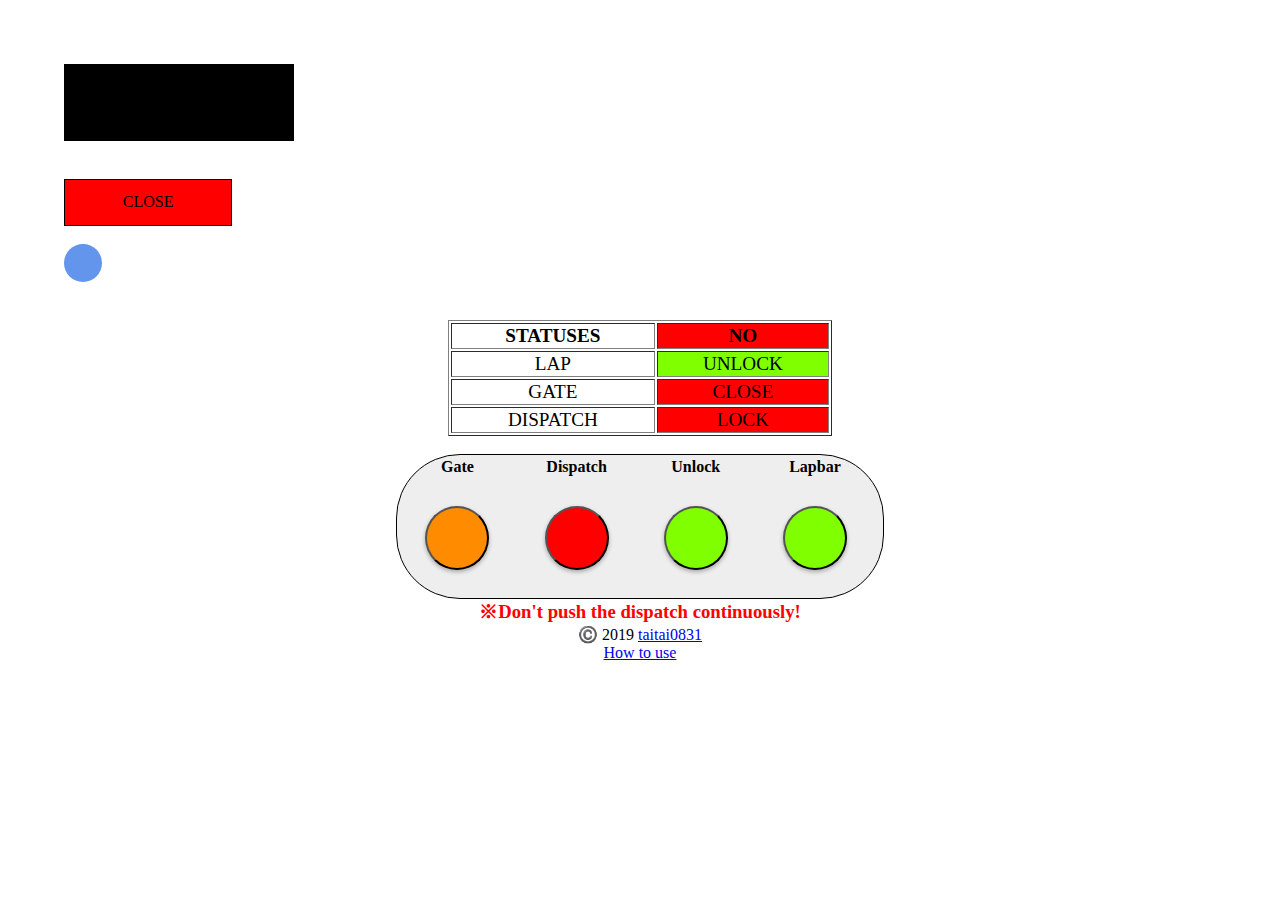
<file: attraction/index.html>
<!DOCTYPE html>
<html lang="ja">
<head>
    <meta charset="utf-8">
    <meta http-equiv="X-UA-Compatible" content=IE=edge">
    <meta name="twitter:site" content="@taitai0831" />
    <meta name="description" content="Attraction operation simulator">
    <meta name="author" content="taitai0831">
    <link rel="stylesheet" href="style.css">
    <script src="jquery-3.4.1.min.js"></script>
    <title>Attraction</title>
</head>
<body>
    <div class="content">
        <div class="head">
            <div class="station">
                <div class="orbit">
                    <div class="vehicle"><div class="gest2"></div></div>
                </div>
                <div class="gate"><p class="gate-text">CLOSE</p></div>
                <br>
                <div class="gest"></div>
            </div>
        </div>
        <div class="body">
            <div class="display">
                <table class="table" border="1px solid black">
                    <tr>
                        <th>STATUSES</th><th class="state">NO</th>
                    </tr>
                    <tr>
                        <td>LAP</td><td class="lap-dis">UNLOCK</td>
                    </tr>
                    <tr>
                        <td>GATE</td><td class="gate-dis">CLOSE</td>
                    </tr>
                    <tr>
                        <td>DISPATCH</td><td class="dis-dis">LOCK</td>
                    </tr>
                </table>
            </div>
            <br>
            <div class="control">
                <table>
                    <tr>
                        <th>Gate</th><th>Dispatch</th><th>Unlock</th><th>Lapbar</th>
                    </tr>
                    <tr>
                        <td><button class="gate-lock" type="button" value="gate"></button></td><td><button class="button" type="button" value="ボタン"></button></td><td><button class="lock" type="button" value="lock"></button></td><td><button class="lap" type="button" value="lap"></button></td>
                    </tr>
                </table>
            </div>
            <audio id='sound' preload="auto"><source src="BELL.mp3" type="audio/mp3"></audio>
            <footer><h3 style="color: red">※Don't push the dispatch continuously!</h3><p>©️ 2019 <a href="https://twitter.com/taitai0831">taitai0831</a></p><a href="use.html"><p>How to use</p></a></footer>
        </div>
    </div>
<script type="text/javascript" src="script.js"></script>
</body>
</html>
</file>
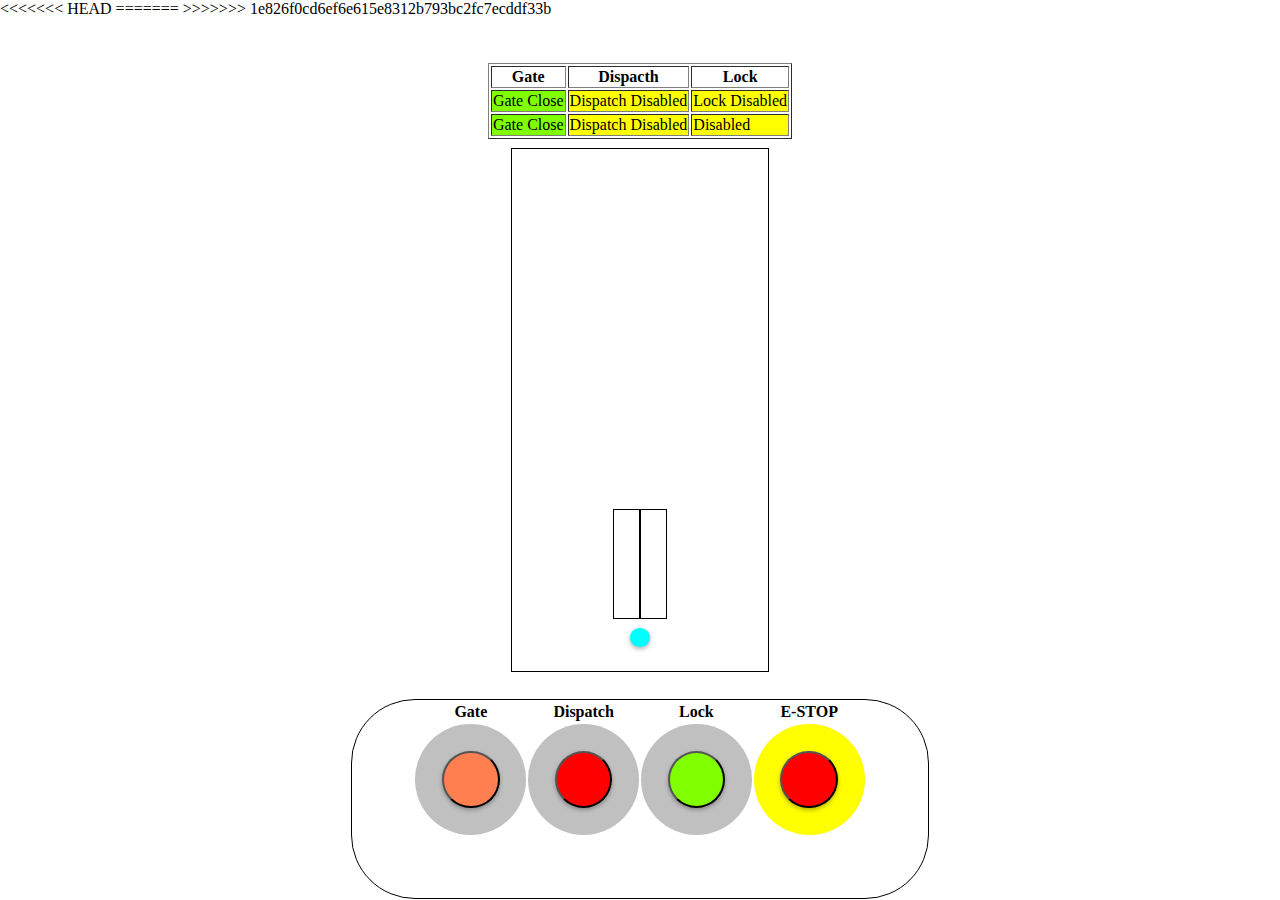
<file: tower/index.html>
<!DOCTYPE html>
<html lang="ja">
<head>
    <meta charset="utf-8">
    <link rel="stylesheet" href="style.css">
    <script src="jquery-3.4.1.min.js"></script>
    <meta name="description" content="Attraction operation simulator">
    <meta name="author" content="taitai0831">
    <title>Attraction</title>
</head>
<body>
    <div class="content">
        <div class="head">
            <h1 id="alert"></h1>
            <table border="1" id="operationstatus">
                <tbody>
                    <tr><th>Gate</th><th>Dispacth</th><th>Lock</th></tr>
<<<<<<< HEAD
                    <tr><td class="gate-dis">Gate Close</td><td class="dis-dis">Dispatch Disabled</td><td class="lock-dis">Lock Disabled</td></tr>
=======
                    <tr><td class="gate-dis">Gate Close</td><td class="dis-dis">Dispatch Disabled</td><td class="lock-dis">Disabled</td></tr>
>>>>>>> 1e826f0cd6ef6e615e8312b793bc2fc7ecddf33b
                </tbody>
            </table>
        </div>
        <div class="station">
            <div class="hatch"><div class="guest-2"></div><div class="door"></div></div>
            <div class="guest"></div>
        </div>
        <div class="occ">
            <table id="occ">
                <tbody>
                    <tr><th id="gate-h">Gate</th><th id="dispatch-h">Dispatch</th><th id="lock-h">Lock</th><th id="e-stop-h">E-STOP</th></tr>
                    <tr><td id="gate"><button type="button" class="gate" value="gate"></button></td><td id="dispacth"><button class="dis" type="button" value="dispatch"></button></td><td id="lock"><button type="button" class="lock" value="lock"></button></td><td id="e-stop"><button type="button" class="estop" value="estop"></button></td></tr>
                </tbody>
            </table>
        </div>
    </div>
<audio id='sound' preload="auto"><source src="start.mp3" type="audio/mp3"></audio>
<script type="text/javascript" src="script.js"></script>
</body>
</html>
</file>
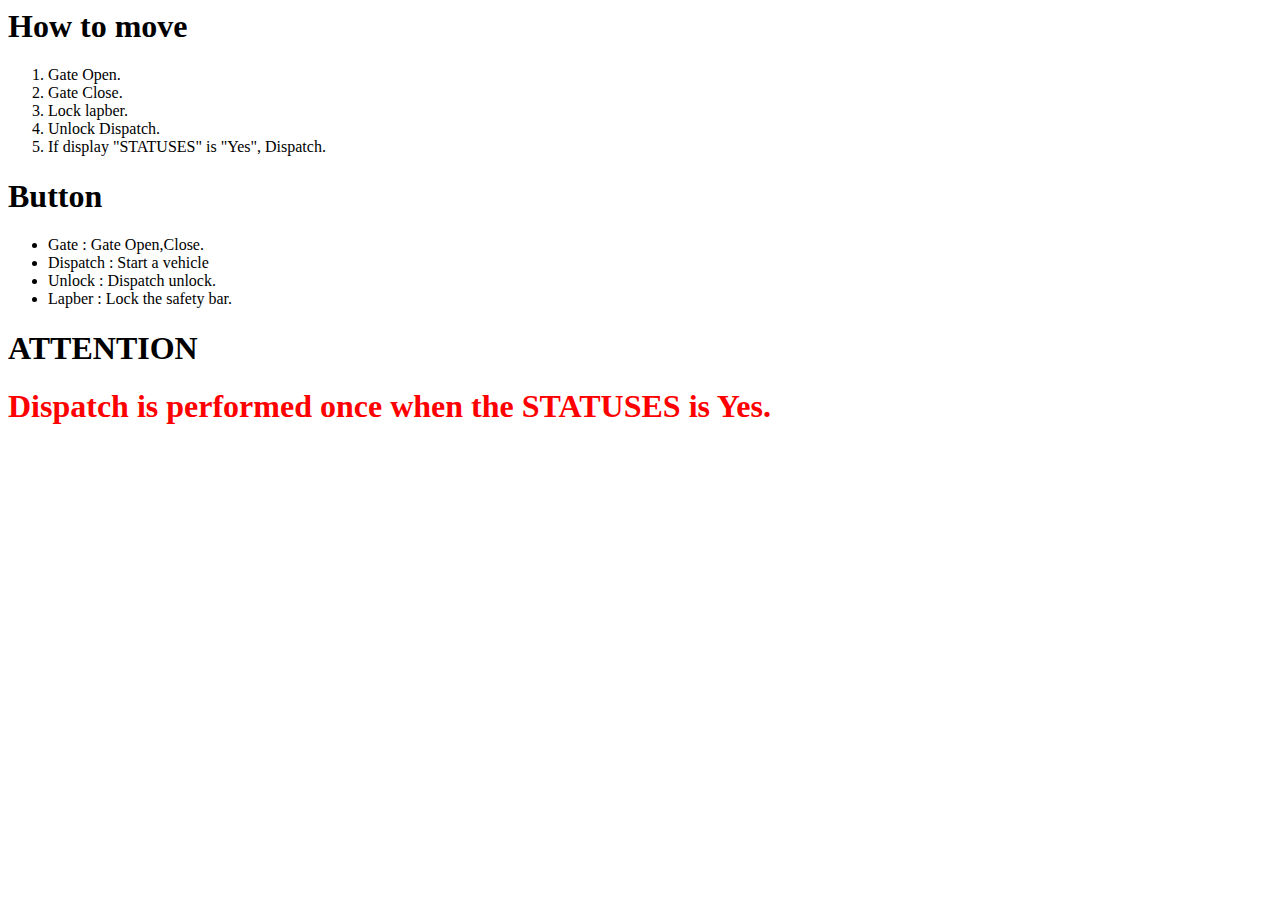
<file: attraction/use.html>
<html>
<head>
    <title>～How to use～</title>
</head>
<body>
    <h1>How to move</h1>
    <ol>
        <li>Gate Open.</li>
        <li>Gate Close.</li>
        <li>Lock lapber.</li>
        <li>Unlock Dispatch.</li>
        <li>If display "STATUSES" is "Yes", Dispatch.</li>
    </ol>
    <h1>Button</h1>
    <ul>
        <li>Gate : Gate Open,Close.</li>
        <li>Dispatch :  Start a vehicle</li>
        <li>Unlock : Dispatch unlock.</li>
        <li>Lapber : Lock the safety bar.</li>
    </ul>
    <h1>ATTENTION</h1>
    <h1 style="color: red">Dispatch is performed once when the STATUSES is Yes.</h1>
</body>
</html>
</file>
<file: attraction/style.css>
* {
    margin: 0;
}

hr {
    width: 60%;
    margin: 0 auto;
    border: 1px solid black;
}

.station {
    width: 90%;
    height: 20vw;
    margin: 0px auto;
    margin-top: 5vw;
}

.body {
    margin-top: 8vw;
    width: 90%;
    height: 11vw;
    margin: 0px auto;
}

button {
    border-radius: 50%;
    height: 5vw;
    width: 5vw;
    margin: 2vw;
    font-size: 1vw;
    box-shadow: 0 2px 4px rgba(0,0,0,0.3);
}

.control {
    border-radius: 5vw;
    border: 0.8px solid black;
    width: 38vw;
    margin: auto;
    background-color: #EEEEEE;
}

.table {
    margin: 0 auto;
}

.lap {
    background-color: chartreuse;
}

.lock {
    background-color: chartreuse;
}

.button {
    background-color: red;
}

.gate-lock {
    background-color: #ff8c00;
}


#dis {
    margin: 0px auto;
}

.vehicle {
    width: 18vw;
    height: 6vw;
    background-color: black;
    transition: all 2s 0s ease;
}

.active {
  transform: translateX(70vw);
}


.gate {
    margin-top: 3vw;
    width: 13vw;
    height: 3.5vw;
    border: 1px solid;
    background-color: red;
}

.gate-text {
    margin-top: 1vw;
    text-align: center;
}

.gest {
    width: 3vw;
    height: 3vw;
    border-radius: 50%;
    background-color: cornflowerblue;
    transition: all 2s 0s ease;
}

.gest2 {
    width: 3vw;
    height: 3vw;
    border-radius: 50%;
    background-color: cornflowerblue;
    display: none;
    transition: all 2s 0s ease;
}

.gest2-go {
    display: inline-block;
}

.gest-go2 {
    display: none;
}

.gest-go {
  transform: translateY(-14.3vw);
}

.table {
    width: 30vw;
    text-align: center;
    font-size: 1.5vw;
}

.lap-dis {
    background-color: chartreuse;
}

.dis-dis {
    background-color: red;
}

.gate-dis {
    background-color: red;
}

.state {
    background-color: red;
}

footer {
    text-align: center;
}
</file>
<file: tower/style.css>
* {
    margin: 0;
}

.dis-count {
	text-align: center;
    background-color: orange;
}

.head h1 {
    font-size: 2.5vw;
    text-align: center;
    color: red;
}

.head table {
    margin: 0px auto;
}

#operationstatus {
    margin-top: 5vh;
}

#alert {
    font-size: 2vw;
    text-align: center;
    color: red;
}

.station {
    margin: 0px auto;
    margin-top: 1vh;
    width: 20vw;
    height: 58vh;
    border: 1px solid #000000;
}


.hatch {
    display: block;
    margin: 0px auto;
    margin-top: 40vh;
    width: 4vw;
    height: 12vh;
    border: 1px solid #000000;
}

.hatch-go {
    transform: translateY(-6vw);
}

.door {
    margin: 0px auto;
    width: 2px;
    height: 12vh;
    background-color: #000000;
}

.guest {
    border-radius: 50%;
    height: 1.5vw;
    width: 1.5vw;
    margin: 0px auto;
    margin-top: 1vh;
    font-size: 1vw;
    box-shadow: 0 2px 4px rgba(0,0,0,0.3);
    background-color: aqua;
    transition: all 2s 0s ease;
}

.guest-go {
    transform: translateY(-6.7vw);
}

.guest-2 {
    display: none;
    position: absolute;
    left: 0;
    right: 0;
    margin: auto;
    z-index: 2;
    border-radius: 50%;
    height: 1.5vw;
    width: 1.5vw;
    font-size: 1vw;
    box-shadow: 0 2px 4px rgba(0,0,0,0.3);
    background-color: gray;
    opacity: 0.7;
    transition: all 2s 0s ease;
}

.occ {
    margin: 0px auto;
    margin-top: 3vh;
    width: 45vw;
    height: 22vh;
    border-radius: 5vw;
    border: 0.8px solid black;
}

.occ table {
    margin: 0px auto;
    width: 5vw;
    height: 5vh;
}

#e-stop {
    background-color: yellow;
    border-radius: 50%;
    font-size: 2vw;
}

#gate {
    background-color: silver;
    border-radius: 50%;
    font-size: 2vw; 
}

#lock {
    background-color: silver;
    border-radius: 50%;
    font-size: 2vw;   
}

#dispacth {
    background-color: silver;
    border-radius: 50%;
    font-size: 2vw;   
}

button {
    border-radius: 50%;
    height: 4.5vw;
    width: 4.5vw;
    margin: 2vw;
    font-size: 1vw;
    box-shadow: 0 2px 4px rgba(0,0,0,0.3);
}

.gate {
    background-color: coral;
}

.dis {
    background-color: red;
}

.lock {
    background-color: chartreuse;
}

.estop {
    background-color: red;
}

.gate-dis {
    background-color: chartreuse;
}

.dis-dis {
    background-color: yellow;
}

.lock-dis {
    background-color: yellow;
}
</file>
